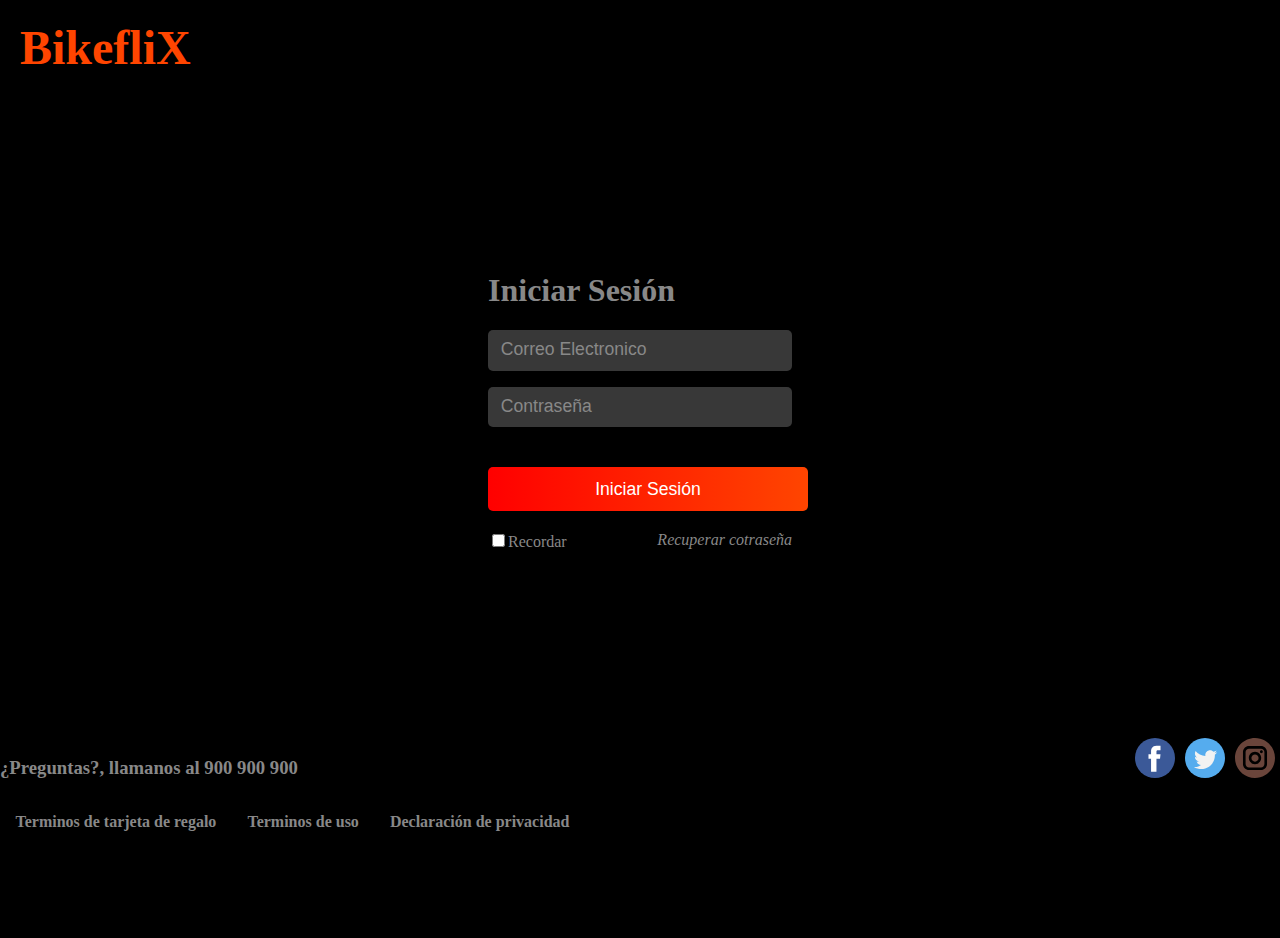
<file: login.html>
<!DOCTYPE html>
<html lang="en">
<head>
    <meta charset="UTF-8">
    <meta name="viewport" content="width=device-width, initial-scale=1.0">
    <meta http-equiv="X-UA-Compatible" content="ie=edge">
    <title>Bikeflix Login</title>
    <link rel="stylesheet" href="styles/global.css">
    <link rel="stylesheet" href="styles/login.css">
    <link rel="stylesheet" href="styles/footer.css">
</head>
<body>
    <div class="container">
        <nav class="navbar">
                <h1>BikefliX</h1>
        </nav>
        <main>
            <div class="formcontainer">
                    <form action="index.html">
                        <h1>Iniciar Sesión</h1>
                        <p>
                            <input type="email" name="email" id="email" placeholder="Correo Electronico">
                        </p>
                        <p>
                            <input type="password" name="pass" id="pass" placeholder="Contraseña">
                        </p>
                        <p>
                            <input type="submit" value="Iniciar Sesión" name="acceder">
                        </p>
                        <div class="recuperar">
                               <label><input type="checkbox" value="Recordar" name="Recordar">Recordar</label>
                                <i><a href="#">Recuperar cotraseña</a></i>
                        </div>
                    </form>    
                </div>
        </main>
        <footer>
            <div class="text-container">
                <h3>¿Preguntas?, llamanos al 900 900 900</h3>
                <div class="cat">
                    <a href="#"><h4>Terminos de tarjeta de regalo</h4></a>
                    <a href="#"><h4>Terminos de uso</h4></a>
                    <a href="#"><h4>Declaración de privacidad</h4></a>
                </div>
            </div>
            <aside class="social-icons">
                <a href="#"><img src="icons/facebook.svg" alt="facebook"></a>
                <a href="#"><img src="icons/twitter.svg" alt="twiter"></a>
                <a href="#"><img src="icons/instagram.svg" alt="instagram"></a>
            </aside>
        </footer>    
    </div>
</body>
</html>
</file>
<file: styles/global.css>
*, *:after, *:before {
    box-sizing: border-box;
  }
  body {
    margin: 0;
    padding: 0;
  }
:root {
    --text-color: #888888;
    --nav-background: linear-gradient(to bottom, rgba(0, 0, 0, 0.8),  rgba(0, 0, 0, 0));
    --button-video: rgba(0, 0, 0, 0.5);
}
</file>
<file: styles/login.css>
@import url('https://fonts.googleapis.com/css?family=Passion+One&display=swap');
body {
    background-image: url(../img/Roads_Bicycle_Helmet_Glasses_553052_1280x759.jpg);
    background-size: cover;
    background: black;
    background-repeat: no-repeat;
}
.navbar {
    display: flex;
    width: 100%;
    color: orangered;
    background: var(--nav-background);
    height: 7vh;
}
nav > h1 {
    margin: 20px;
    font-size: 3rem;
    font-family: Pasion One;
}
.formcontainer {
    display: flex;
    justify-content: center;
    align-items: center;
    height: 75vh;
}

form input[type="email"],
form input[type="password"]
 {
    min-width: 100%;
    padding: .8rem;
    background-color: rgb(56, 56, 56);
    border: 0;
    border-radius: 5px;
}
input[type="submit"] {
    padding: .7rem;
    font-size: 1.1rem;
    color: white;
    min-width: 20rem;
    border-radius: 5px;
    border: 0;
    background: linear-gradient(to right, red, orangered);
    opacity: 1;
    margin: 24px 0 4px;
}
input[type="submit"]:hover {
    background: linear-gradient(to left, red, orangered);
}
form {
    max-width: 400px;
    color: var(--text-color);
    border: 0;
    background-color: rgba(0, 0, 0, 0.8);
    border-radius: 10px;
    padding: 3rem;
}
form ::placeholder{
    color: var(--text-color);
    font-size: 1.1rem;
}
.recuperar {
    display: flex;
    justify-content: space-between;
}
.recuperar a {
    color: var(--text-color);
    text-decoration: none;
}
.recuperar a:hover {
    text-decoration: underline;
}
input {
    color: white;
}
@media all and (max-width: 480px){
    .navbar h1{
        text-align: center;
        font-size: 1.8rem;
    }
    body {
        background: none;
        background-color: black;
    }
    nav > h1 {
        margin-top: 5px;
    }
    .formcontainer {
        height: 75vh;
    }
    form {
        display: flex;
        flex-direction: column;
        height: 75vh;
        width: 100vh;
        padding: 2rem;
        padding-top: 0;
    }
}
</file>
<file: styles/footer.css>
footer {
    display: flex;
    justify-content: space-between; 
    height: 200px;
    width: 100%;
    background-color: rgba(0, 0, 0, 0.8);
    color: var(--text-color);
}
h3 {
    height: 1rem;
}
.social-icons {
    display: flex;
    justify-content: space-around;
    width: 150px;
    height: 40px;
  }
  .social-icons a{
    width: 40px;
}
.cat {
    display: flex;
    justify-content: space-around;
}
.cat > a {
    color: var(--text-color);
    text-decoration: none;
}
.cat > a:hover {
    text-decoration: underline;
}
.text-container {
    width: 65vh;
}
@media all and (max-width: 480px){
   .text-container {
       font-size: 0.8rem;
   }
   .social-icons {
       flex-direction: column;
        align-items: flex-end;
        width: 30px;
        height: 100px;
   }
   .social-icons a{
    width: 30px;
    }
    .cat {
        flex-direction: column;
    }
}
@media all and (max-width: 900px){
     .cat {
         flex-direction: column;
     }
     .cat a h4 {
         margin: 10px;
     }
 }
</file>
